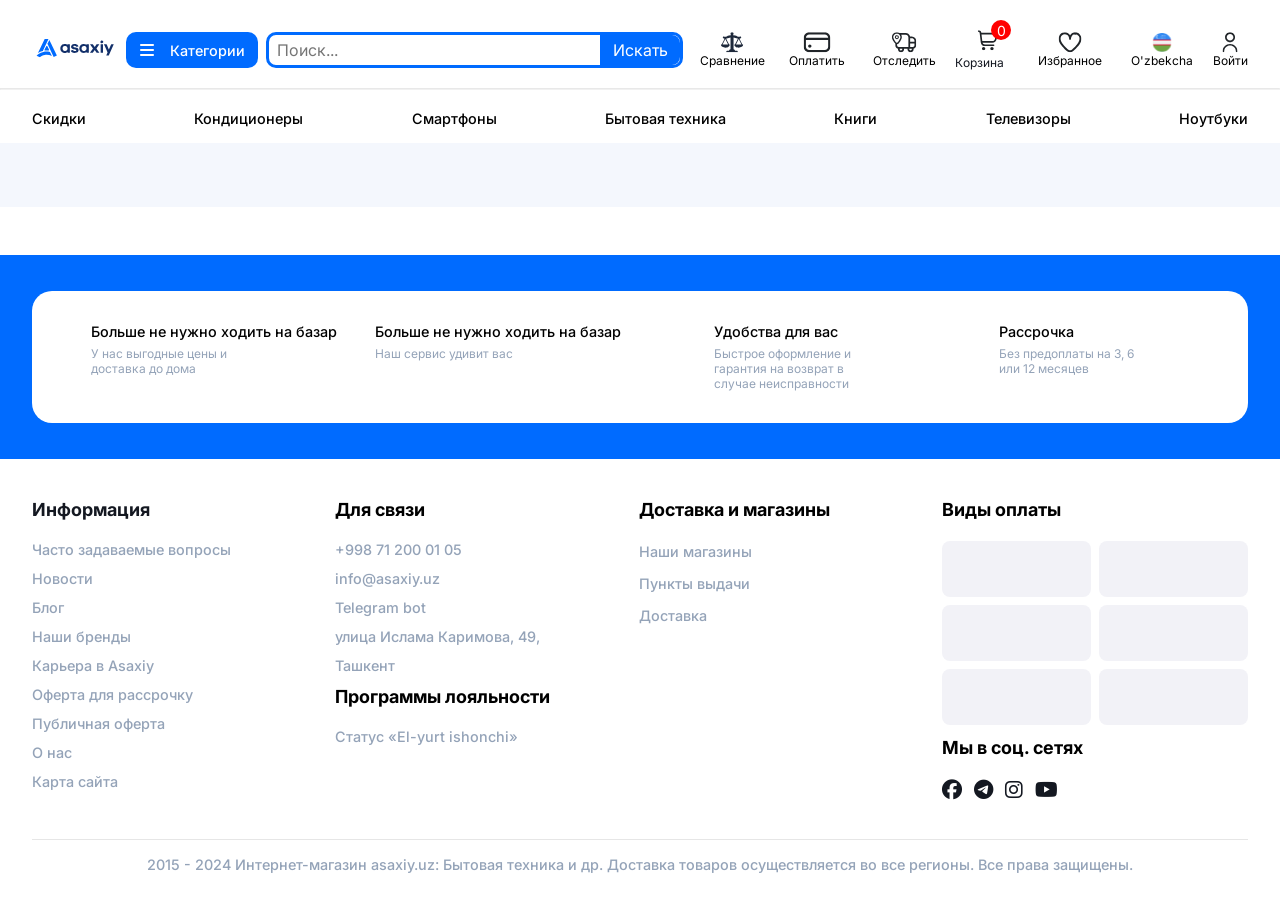
<file: assets/index.html>
<!DOCTYPE html>
<html lang="en">
  <head>
    <meta charset="UTF-8" />
    <meta name="viewport" content="width=device-width, initial-scale=1.0" />
    <title>Asaxiy quritilgani</title>
    <link rel="stylesheet" href="./css/style.css" />
    <link
      href="https://fonts.googleapis.com/css2?family=Inter:ital,opsz,wght@0,14..32,100..900;1,14..32,100..900&display=swap"
      rel="stylesheet"
    />
    <link
      rel="stylesheet"
      href="https://cdnjs.cloudflare.com/ajax/libs/font-awesome/6.6.0/css/all.min.css"
    />
  </head>

  <body>
    <header>
      <nav class="container">
        <div class="logo">
          <a href="./index.html">
            <img src="./elements/Link.svg" alt="logo"
          /></a>
        </div>
        <div class="bars_category">
          <i id="bars" class="fa-solid fa-bars fa-xl"></i>
          <div id="category_bars" class="idle_category">
            <i class="fa-solid fa-bars" style="color: #ffffff"></i>
            <p class="prg">Категории</p>
          </div>
        </div>
        <div class="nav_search">
          <input placeholder="Поиск..." type="text" />
          <div>Искать</div>
        </div>
        <div class="icons">
          <i id="close" class="fa-solid fa-xmark"></i>
          <div>
            <img src="./elements/compare_header.svg.svg" alt="" />
            <p class="sprg">Сравнение</p>
          </div>
          <div>
            <img src="./elements/payment.svg.svg" alt="" />
            <p class="sprg">Оплатить</p>
          </div>
          <div>
            <img src="./elements/tracker.svg.svg" alt="" />
            <p class="sprg">Отследить</p>
          </div>
          <a href="./shop.html" class="shop_icon">
            <img src="./elements/cart.svg.svg" alt="" />
            <p class="sprg">Корзина</p>
            <span class="counter"> 0</span>
          </a>
          <div>
            <img src="./elements/heart.svg.svg" alt="" />
            <p class="sprg">Избранное</p>
          </div>
          <div>
            <img src="./elements/language-uz.svg.svg" alt="" />
            <p class="sprg">O'zbekcha</p>
          </div>
          <div>
            <img src="./elements/avatar.svg.svg" alt="" />
            <p class="sprg">Войти</p>
          </div>
        </div>
      </nav>
      <hr />
      <div class="categories container">
        <i id="category_close" class="fa-solid fa-xmark"></i>
        <p id="discount" class="prg">Скидки</p>
        <p id="air" class="prg">Кондиционеры</p>
        <p id="phone" class="prg">Смартфоны</p>
        <p id="house" class="prg">Бытовая техника</p>
        <p id="book" class="prg">Книги</p>
        <p id="tv" class="prg">Телевизоры</p>
        <p id="laptop" class="prg">Ноутбуки</p>
      </div>
    </header>
    <main>
      <section class="products container">
        <div class="loader"></div>
      </section>
    </main>

    <footer>
      <section>
        <div class="footer_top container">
          <div class="footer_top-item">
            <p class="prg">Больше не нужно ходить на базар</p>
            <p class="sprg">
              У нас выгодные цены и <br />
              доставка до дома
            </p>
          </div>
          <div class="footer_top-item">
            <p class="prg">Больше не нужно ходить на базар</p>
            <p class="sprg">Наш сервис удивит вас</p>
          </div>
          <div class="footer_top-item">
            <p class="prg">Удобства для вас</p>
            <p class="sprg">
              Быстрое оформление и <br />
              гарантия на возврат в <br />
              случае неисправности
            </p>
          </div>
          <div class="footer_top-item">
            <p class="prg">Рассрочка</p>
            <p class="sprg">
              Без предоплаты на 3, 6 <br />
              или 12 месяцев
            </p>
          </div>
        </div>
      </section>
      <div class="footer_main container">
        <div class="footer_main-item">
          <a href="#" class="bprg">Информация</a>
          <a href="#" class="prg">Часто задаваемые вопросы</a>
          <a href="#" class="prg">Новости</a>
          <a href="#" class="prg">Блог</a>
          <a href="#" class="prg">Наши бренды</a>
          <a href="#" class="prg">Карьера в Asaxiy</a>
          <a href="#" class="prg">Оферта для рассрочку</a>
          <a href="#" class="prg">Публичная оферта</a>
          <a href="#" class="prg">О нас</a>
          <a href="#" class="prg">Карта сайта</a>
        </div>
        <div class="footer_main-item">
          <p class="bprg">Для связи</p>
          <a href="tel:+998 71 200 01 05" class="prg">+998 71 200 01 05</a>
          <a href="mailto:info@asaxiy.uz" class="prg">info@asaxiy.uz</a>
          <a href="#" class="prg">Telegram bot</a>
          <a href="https://www.google.com/maps" class="prg"
            >улица Ислама Каримова, 49,</a
          >
          <a href="https://www.google.com/maps" class="prg">Ташкент</a>
          <p class="bprg">Программы лояльности</p>
          <p class="prg">Статус «El-yurt ishonchi»</p>
        </div>
        <div class="footer_main-item">
          <p class="bprg">Доставка и магазины</p>
          <div>
            <a href="#" class="prg">Наши магазины</a>
          </div>
          <div>
            <a href="#" class="prg">Пункты выдачи</a>
          </div>
          <div>
            <a href="#" class="prg">Доставка</a>
          </div>
        </div>
        <div class="footer_main-item">
          <p class="bprg">Виды оплаты</p>
          <div class="footer_block-container">
            <div class="footer_block"></div>
            <div class="footer_block"></div>
            <div class="footer_block"></div>
            <div class="footer_block"></div>
            <div class="footer_block"></div>
            <div class="footer_block"></div>
          </div>
          <p class="bprg">Мы в соц. сетях</p>
          <div class="footer_social">
            <a href="#"><i class="fa-brands fa-facebook fa-lg"></i></a>
            <a href="#"><i class="fa-brands fa-telegram fa-lg"></i></a>
            <a href="#"><i class="fa-brands fa-instagram fa-lg"></i></a>
            <a href="#"><i class="fa-brands fa-youtube fa-lg"></i></a>
          </div>
        </div>
      </div>
      <div class="footer_bottom">
        <p class="prg">
          2015 - 2024 Интернет-магазин asaxiy.uz: Бытовая техника и др. Доставка
          товаров осуществляется во все регионы. Все права защищены.
        </p>
      </div>
    </footer>
    <script type="module" src="./js/index.js"></script>
  </body>
</html>
</file>
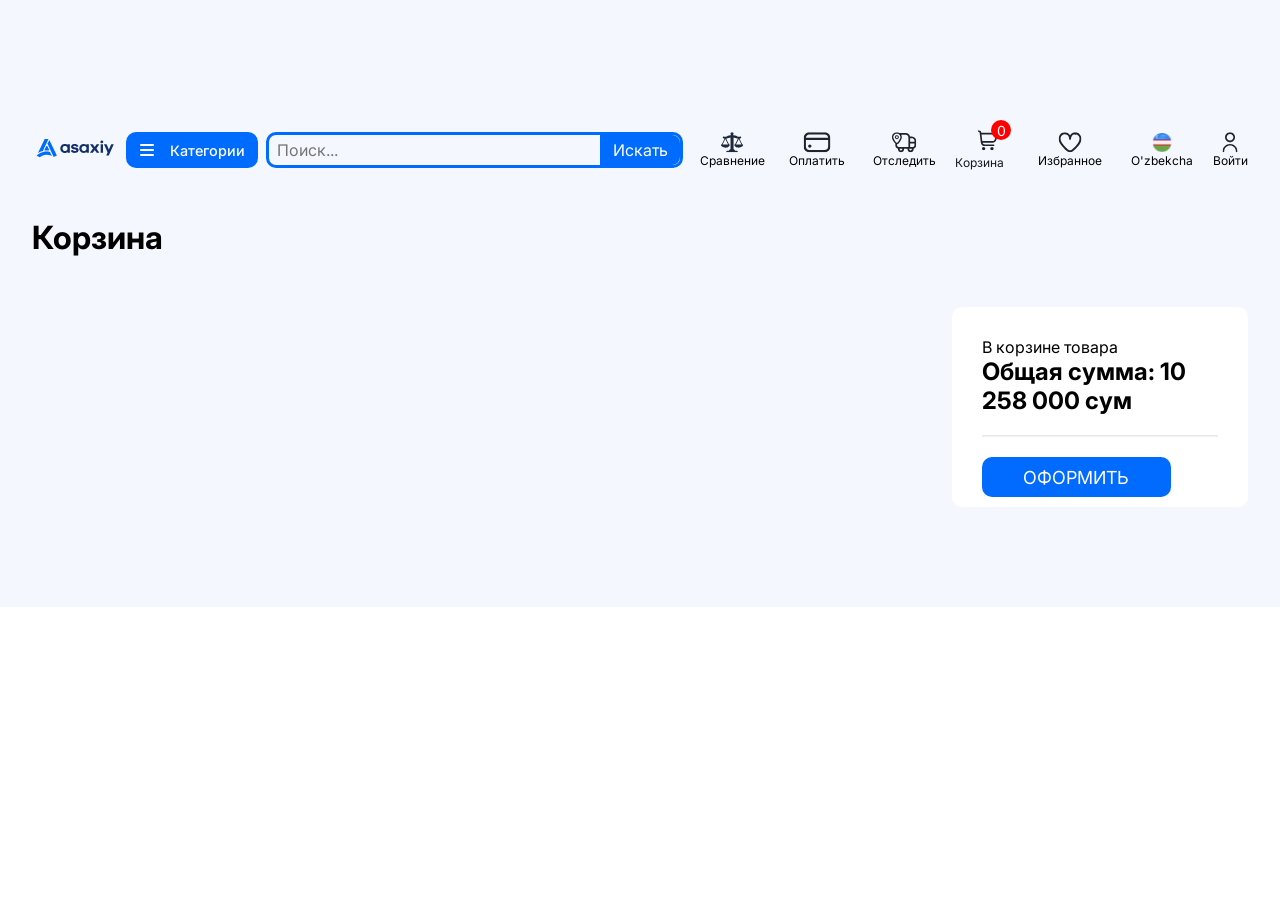
<file: assets/shop.html>
<!DOCTYPE html>
<html lang="en">
  <head>
    <meta charset="UTF-8" />
    <meta name="viewport" content="width=device-width, initial-scale=1.0" />
    <title>Document</title>
    <link rel="stylesheet" href="../assets/css/style.css" />
    <link
      href="https://fonts.googleapis.com/css2?family=Inter:ital,opsz,wght@0,14..32,100..900;1,14..32,100..900&display=swap"
      rel="stylesheet"
    />
    <link
      rel="stylesheet"
      href="https://cdnjs.cloudflare.com/ajax/libs/font-awesome/6.6.0/css/all.min.css"
    />
  </head>
  <body>
    <main class="main">
      <header>
        <nav class="container">
          <div class="logo">
            <a href="./index.html">
              <img src="./elements/Link.svg" alt="logo"
            /></a>
          </div>
          <div class="bars_category">
            <i id="bars" class="fa-solid fa-bars fa-xl"></i>
            <div id="category_bars" class="idle_category">
              <i class="fa-solid fa-bars" style="color: #ffffff"></i>
              <p class="prg">Категории</p>
            </div>
          </div>
          <div class="nav_search">
            <input placeholder="Поиск..." type="text" />
            <div>Искать</div>
          </div>
          <div class="icons">
            <i id="close" class="fa-solid fa-xmark"></i>
            <div>
              <img src="./elements/compare_header.svg.svg" alt="" />
              <p class="sprg">Сравнение</p>
            </div>
            <div>
              <img src="./elements/payment.svg.svg" alt="" />
              <p class="sprg">Оплатить</p>
            </div>
            <div>
              <img src="./elements/tracker.svg.svg" alt="" />
              <p class="sprg">Отследить</p>
            </div>
            <a href="./shop.html" class="shop_icon">
              <img src="./elements/cart.svg.svg" alt="" />
              <p class="sprg">Корзина</p>
              <span class="counter counter2"> 0</span>
            </a>
            <div>
              <img src="./elements/heart.svg.svg" alt="" />
              <p class="sprg">Избранное</p>
            </div>
            <div>
              <img src="./elements/language-uz.svg.svg" alt="" />
              <p class="sprg">O'zbekcha</p>
            </div>
            <div>
              <img src="./elements/avatar.svg.svg" alt="" />
              <p class="sprg">Войти</p>
            </div>
          </div>
        </nav>
      </header>
      <div class="container">
        <h1 class="shop_title">Корзина</h1>
        <section class="shop_item">
          <div class="shop_cards_item"></div>
          <div class="total_price">
            <p>В корзине <span class="product_all">0</span> товара</p>
            <h2>
              Общая сумма: <span class="total_price_item">10 258 000</span> сум
            </h2>
            <hr />
            <button>ОФОРМИТЬ</button>
          </div>
        </section>
      </div>
    </main>
    <script type="module" src="./js/shop.js"></script>
    <!-- <script type="module" src="./js/total.js"></script> -->
  </body>
</html>
</file>
<file: assets/css/style.css>
* {
  margin: 0;
  padding: 0;
  box-sizing: border-box;
  font-family: "Inter";
}

main {
  background-color: rgb(244, 247, 253);
}

a {
  text-decoration: none;
  color: rgb(20, 24, 33);
}

.container {
  width: 95%;
  margin: 0 auto;
}

.hdg {
  font-size: 20px;
  font-weight: 700;
}

.prg {
  font-size: 0.9em;
  font-weight: 500;
}

.bprg {
  font-size: 18px;
  font-weight: 700;
}

.sprg {
  font-size: 0.75em;
  font-weight: 400;
}

.shop_title {
  margin-top: 50px;
}

.shop_item {
  display: grid;
  grid-template-columns: 3fr 1fr;
  gap: 30px;
}

.main {
  background-color: #f4f7fd;
  padding: 100px 0;
}

.shop_card {
  display: flex;
  align-items: center;
  justify-content: space-between;
  background-color: #fff;
  padding: 30px;
  border-radius: 20px;
  margin-top: 50px;
}
.shop_card h2 {
  font-size: 14px;
}
.shop_card img {
  width: 150px;
}

.counter_btn {
  display: flex;
  align-items: center;
  gap: 20px;
}
.counter_btn button {
  width: 40px;
  height: 40px;
  border: 1px solid blue;
  border-radius: 100%;
  background-color: transparent;
  font-size: 18px;
  cursor: pointer;
}

.delete_shop {
  background-color: transparent;
  border: none;
  font-size: 20px;
  cursor: pointer;
}

.total_price {
  margin-top: 50px;
  background-color: #fff;
  height: 200px;
  padding: 30px;
  border-radius: 10px;
}
.total_price button {
  width: 80%;
  margin: 0 auto;
  background-color: #016aff;
  border: none;
  outline: none;
  color: #fff;
  height: 40px;
  border-radius: 10px;
  font-size: 18px;
  cursor: pointer;
}

header {
  padding-top: 2em;
}

nav {
  display: flex;
  justify-content: space-between;
  align-items: center;
  gap: 1em;
  height: 2.25em;
}
nav .logo img {
  width: 86px;
}
nav .bars_category {
  display: flex;
  justify-content: space-between;
  align-items: center;
  gap: 1em;
  height: 100%;
}
nav .bars_category #bars {
  display: none;
}
nav .bars_category .idle_category {
  width: 132px;
  height: 100%;
  border-radius: 10px;
  background-color: rgb(0, 107, 255);
  color: rgb(255, 255, 255);
  display: flex;
  justify-content: center;
  align-items: center;
  gap: 1em;
  padding: 0 10px;
  cursor: pointer;
}
nav .nav_search {
  width: 40%;
  height: 100%;
  border-radius: 10px;
  display: flex;
  justify-content: space-between;
  align-items: center;
  border: 3px solid rgb(0, 107, 255);
}
nav .nav_search input {
  font-size: 1em;
  padding-left: 0.5em;
  outline: none;
  border: none;
  width: 80%;
  background-color: transparent;
  height: 100%;
}
nav .nav_search div {
  background-color: rgb(0, 107, 255);
  color: rgb(255, 255, 255);
  height: 100%;
  width: 80px;
  display: flex;
  justify-content: center;
  align-items: center;
  border-top-right-radius: 8px;
  border-bottom-right-radius: 8px;
  cursor: pointer;
}
nav .icons {
  display: flex;
  justify-content: space-between;
  align-items: center;
  gap: 1em;
}
nav .icons #close {
  display: none;
}
nav .icons div {
  display: flex;
  justify-content: space-between;
  align-items: center;
  flex-direction: column;
}
nav .icons div img {
  cursor: pointer;
}

hr {
  margin: 1.25em 0;
  border-color: rgba(128, 128, 128, 0.1);
}

.categories {
  display: flex;
  justify-content: space-between;
  align-items: center;
  gap: 1em;
  font-weight: 500;
  padding-bottom: 1em;
  cursor: pointer;
}
.categories #category_close {
  display: none;
}

.shop_icon {
  position: relative;
}
.shop_icon span {
  position: absolute;
  top: -10px;
  right: 10px;
  background-color: red;
  width: 20px;
  height: 20px;
  border-radius: 100%;
  display: flex;
  align-items: center;
  justify-content: center;
  color: white;
  font-size: 14px;
}

.products {
  padding: 2em 0;
  display: grid;
  grid-template-columns: repeat(5, 1fr);
  gap: 1em;
}
.products .card {
  border-radius: 1.25em;
  background-color: rgb(255, 255, 255);
  padding: 1em;
  width: 100%;
}
.products .card img {
  width: 100%;
  height: 220px;
  object-fit: cover;
}
.products .card .title {
  margin-top: 1em;
  height: 39px;
}
.products .card .rating {
  margin-top: 1em;
  display: flex;
  justify-content: space-between;
  align-items: center;
}
.products .card .rating .stars {
  color: rgb(254, 115, 0);
  display: flex;
  gap: 0.1em;
}
.products .card .rating .comments {
  color: rgb(148, 163, 184);
  opacity: 0.8;
}
.products .card .price {
  margin-top: 0.75em;
}
.products .card .price .real_price {
  font-size: 0.75em;
  color: rgb(148, 163, 184);
  text-decoration: line-through;
}
.products .card .price .precent_price {
  font-size: 1.15em;
  font-weight: 700;
  color: rgb(0, 107, 255);
  padding: 0.5em 0;
}
.products .card .price .monthly_price {
  border: 2px solid rgb(254, 115, 0);
  padding: 0.5em;
  font-size: 0.9em;
  font-weight: 500;
  color: rgb(254, 115, 0);
  background-color: transparent;
  border-radius: 0.25em;
}
.products .card .adding_product {
  margin-top: 1em;
  display: flex;
  justify-content: space-between;
  align-items: center;
  gap: 0.5em;
}
.products .card .adding_product .btn {
  width: 100%;
  height: 40px;
  font-size: 0.8em;
  color: rgb(255, 255, 255);
  background-color: rgb(0, 107, 255);
  border-radius: 0.6em;
  border: none;
}
.products .card .adding_product .btn_shop {
  width: 3.5em;
  height: 40px;
  border-radius: 0.6em;
  background-color: rgb(0, 191, 175);
  color: rgb(255, 255, 255);
  display: flex;
  justify-content: center;
  align-items: center;
  border: none;
  cursor: pointer;
}

/* HTML: <div class="loader"></div> */
.loader {
  font-weight: bold;
  font-family: sans-serif;
  font-size: 30px;
  animation: l1 1s linear infinite alternate;
  height: 500px;
  display: none;
}

.loader:before {
  content: "Loading...";
}

@keyframes l1 {
  to {
    opacity: 0;
  }
}
footer {
  margin-top: 3em;
}
footer section {
  background-color: rgb(0, 107, 255);
  padding: 2.25em 0;
  display: flex;
  justify-content: center;
  align-items: center;
}
footer section .footer_top {
  background-color: rgb(255, 255, 255);
  border-radius: 1.25em;
  padding: 2em 3em;
  display: grid;
  grid-template-columns: repeat(4, 1fr);
  justify-items: center;
  gap: 1em;
}
footer section .footer_top .sprg {
  margin-top: 0.5em;
  color: rgb(148, 163, 184);
}

.footer_main {
  display: grid;
  grid-template-columns: repeat(4, 1fr);
  gap: 1em;
  padding: 2.5em 0;
  border-bottom: 1px solid rgba(128, 128, 128, 0.2);
}
.footer_main .footer_main-item {
  display: flex;
  flex-direction: column;
  gap: 0.75em;
}
.footer_main .footer_main-item .bprg {
  padding-bottom: 0.5em;
}
.footer_main .footer_main-item .prg {
  color: rgb(148, 163, 184);
}
.footer_main .footer_main-item .footer_block-container {
  display: grid;
  grid-template-columns: repeat(2, 1fr);
  gap: 0.5em;
}
.footer_main .footer_main-item .footer_block {
  width: 9.3em;
  height: 3.5em;
  background-color: rgb(242, 242, 247);
  border-radius: 8px;
}
.footer_main .footer_main-item .footer_social {
  display: flex;
  gap: 0.75em;
}

.footer_bottom {
  text-align: center;
  color: rgb(148, 163, 184);
  padding: 1em;
}

@media (max-width: 1280px) {
  nav {
    gap: 0.5em;
    transition: 0.4s;
  }
  nav .icons {
    gap: 0.5em;
    transition: 0.4s;
  }
}
@media (max-width: 1170px) {
  nav {
    gap: 1.5em;
    flex-wrap: wrap;
    height: 2.5em;
  }
  nav .logo {
    width: 8em;
    transition: 0.4s;
  }
  nav .logo img {
    width: 100%;
  }
  nav .nav_search {
    width: 70%;
    transition: 0.4s;
  }
  nav .icons {
    gap: 1em;
    padding-top: 0.15em;
    font-size: 1.75em;
    width: 100%;
  }
}
@media (max-width: 1090px) {
  nav .nav_search {
    width: 68%;
  }
  nav .nav_search div {
    width: 90px;
  }
}
@media (max-width: 1020px) {
  nav .nav_search {
    width: 64%;
  }
}
@media (max-width: 901px) {
  nav .nav_search {
    width: 60%;
  }
  nav .icons {
    font-size: 1em;
  }
}
@media (max-width: 811px) {
  nav .nav_search {
    width: 55%;
  }
}
@media (max-width: 750px) {
  nav .nav_search {
    width: 100%;
  }
}
@media (max-width: 640px) {
  nav .bars_category #bars {
    display: block;
  }
  nav .icons {
    position: fixed;
    top: 0;
    left: -200%;
    display: flex;
    flex-direction: column;
    justify-content: center;
    gap: 1.5em;
    font-size: 1.5em;
    width: 100%;
    height: 100vh;
    background-color: rgba(0, 0, 0, 0.1);
    backdrop-filter: blur(25px);
  }
  nav .icons #close {
    display: block;
    position: fixed;
    top: 1em;
    right: 1em;
  }
  nav .icons div {
    gap: 0.3em;
  }
}
@media (max-width: 360px) {
  nav .logo {
    width: 10em;
  }
  nav .bars_category {
    width: 100%;
    justify-content: flex-end;
  }
  nav .bars_category .idle_category {
    width: 88%;
  }
  nav .nav_search div {
    min-width: 80px;
  }
}
@media (max-width: 1170px) {
  hr {
    margin-top: 6em;
  }
}
@media (max-width: 900px) {
  hr {
    margin-top: 5em;
  }
}
@media (max-width: 750px) {
  hr {
    margin-top: 9em;
  }
  .categories {
    display: grid;
    grid-template-columns: repeat(4, 1fr);
    font-size: 1.25em;
  }
}
@media (max-width: 690px) {
  .categories {
    font-size: 1em;
    transition: 0.4s;
  }
}
@media (max-width: 640px) {
  hr {
    margin-top: 6em;
  }
  .categories {
    display: flex;
    position: fixed;
    top: 0;
    right: -200%;
    flex-direction: column;
    justify-content: center;
    background-color: rgba(0, 0, 0, 0.1);
    backdrop-filter: blur(25px);
    width: 100%;
    height: 100vh;
    gap: 2em;
    font-size: 1.5em;
  }
  .categories #category_close {
    display: block;
    position: fixed;
    top: 1em;
    right: 1em;
  }
}
@media (max-width: 1024px) {
  .footer_main {
    font-size: 12px;
    transition: 0.4s;
  }
}
@media (max-width: 768px) {
  .footer_main {
    font-size: 20px;
    grid-template-columns: repeat(2, 1fr);
  }
  .footer_main .footer_main-item .footer_block {
    width: 7.5em;
    height: 2.8em;
  }
  .footer_top {
    font-size: 12px;
    transition: 0.4s;
  }
}
@media (max-width: 640px) {
  .footer_top {
    font-size: 10px;
  }
}
@media (max-width: 580px) {
  .footer_main {
    font-size: 14px;
    grid-template-columns: repeat(2, 1fr);
  }
  footer section .footer_top {
    grid-template-columns: repeat(2, 1fr);
    justify-items: start;
    font-size: 14px;
  }
}
@media (max-width: 450px) {
  .footer_main {
    font-size: 24px;
    grid-template-columns: repeat(1, 1fr);
  }
  .footer_main .footer_main-item .bprg {
    font-size: 24px;
  }
  .footer_main .footer_main-item .footer_block {
    width: 100%;
    height: 3em;
  }
  footer section {
    padding: 1em 0;
  }
  footer section .footer_top {
    grid-template-columns: repeat(1, 1fr);
    justify-items: start;
    font-size: 16px;
    padding: 1.5em 1em;
  }
}

/*# sourceMappingURL=style.css.map */
</file>
